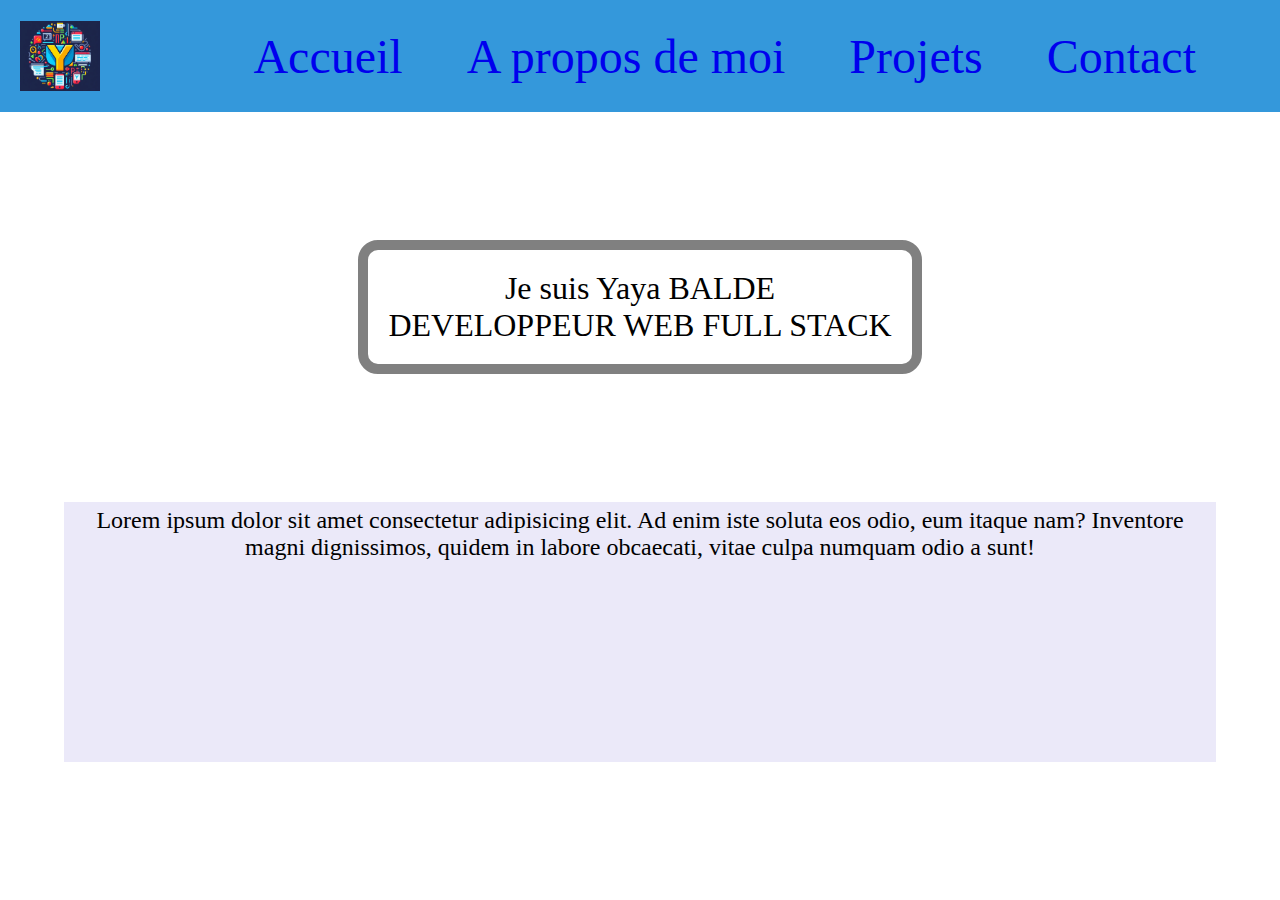
<file: index.html>
<!DOCTYPE html>
<html lang="en">
<head>
    <meta charset="UTF-8">
    <meta name="viewport" content="width=device-width, initial-scale=1.0">
    <link rel="stylesheet" href="style.css">
    <title>Document</title>
</head>
<body>
    <header>
        <img src="images/logo.png" alt="logo">
        <ul id="ul_navbar">
            <a href="index.html" id="accueil"><li>Accueil</li></a>
            <a href="about_me.html" id="about"><li>A propos de moi</li></a>
            <a href="projets.html" id="projets"><li>Projets</li></a>
            <a href="contact.html" id="contact"><li>Contact</li></a>
        </ul>
    </header>
    <section id="section">
        <div id="principal_title">
            <P>Je suis Yaya BALDE</P>
            <p>DEVELOPPEUR WEB FULL STACK</p>
        </div>
        <div id="presentation"> 
            <!-- a changer par la suite -->
            <p>Lorem ipsum dolor sit amet consectetur adipisicing elit. Ad enim iste soluta eos odio, eum itaque nam? Inventore magni dignissimos, quidem in labore obcaecati, vitae culpa numquam odio a sunt!</p>
        </div>
    </section>
</body>
</html>
</file>
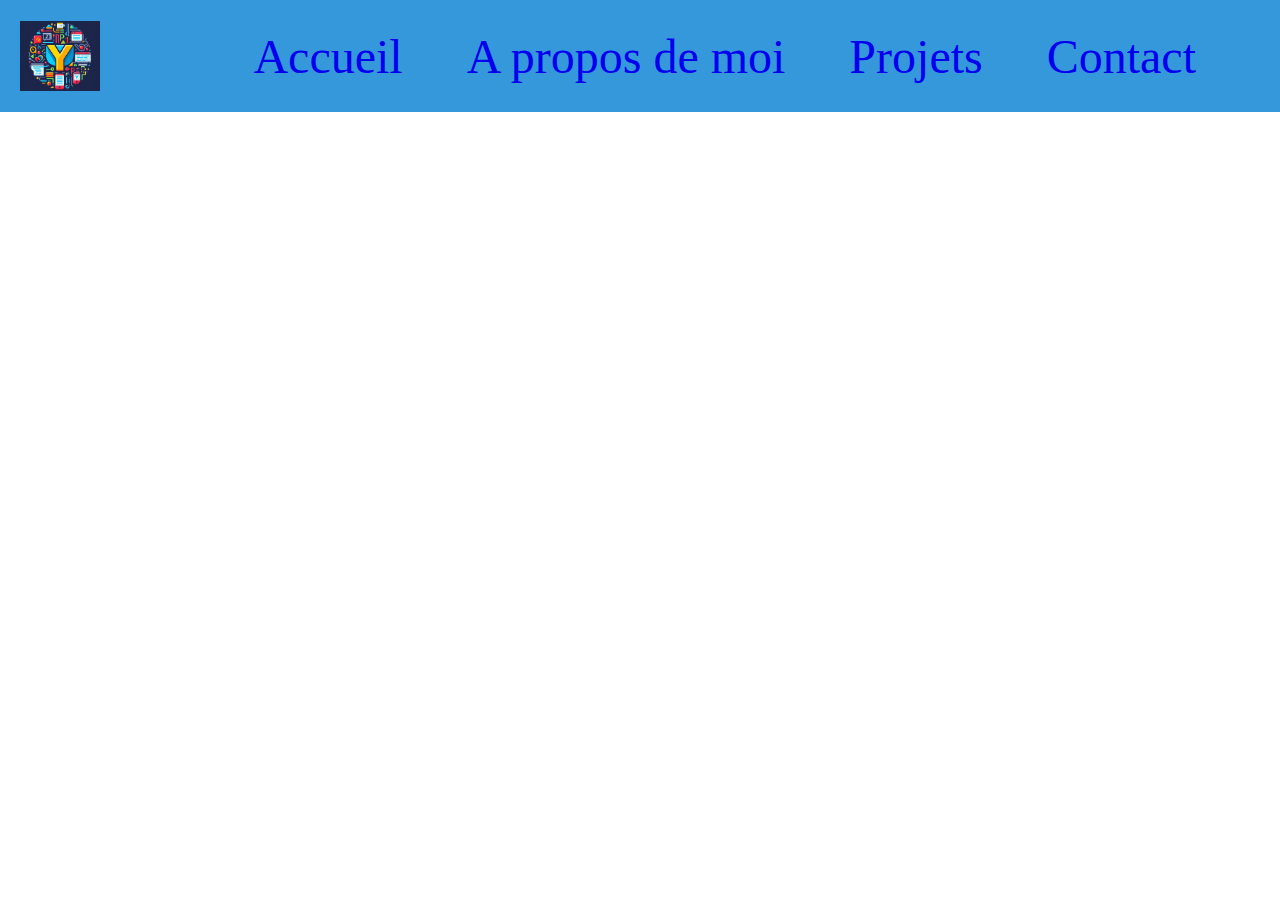
<file: about_me.html>
<!DOCTYPE html>
<html lang="en">
<head>
    <meta charset="UTF-8">
    <meta name="viewport" content="width=device-width, initial-scale=1.0">
    <link rel="stylesheet" href="style.css">
    <title>About</title>
</head>
<body>
    <header>
        <img src="images/logo.png" alt="logo">
        <ul id="ul_navbar">
            <a href="index.html"><li>Accueil</li></a>
            <a href="about_me.html"><li>A propos de moi</li></a>
            <a href="projets.html"><li>Projets</li></a>
            <a href="contact.html"><li>Contact</li></a>
        </ul>
</header>
</body>
</html>
</file>
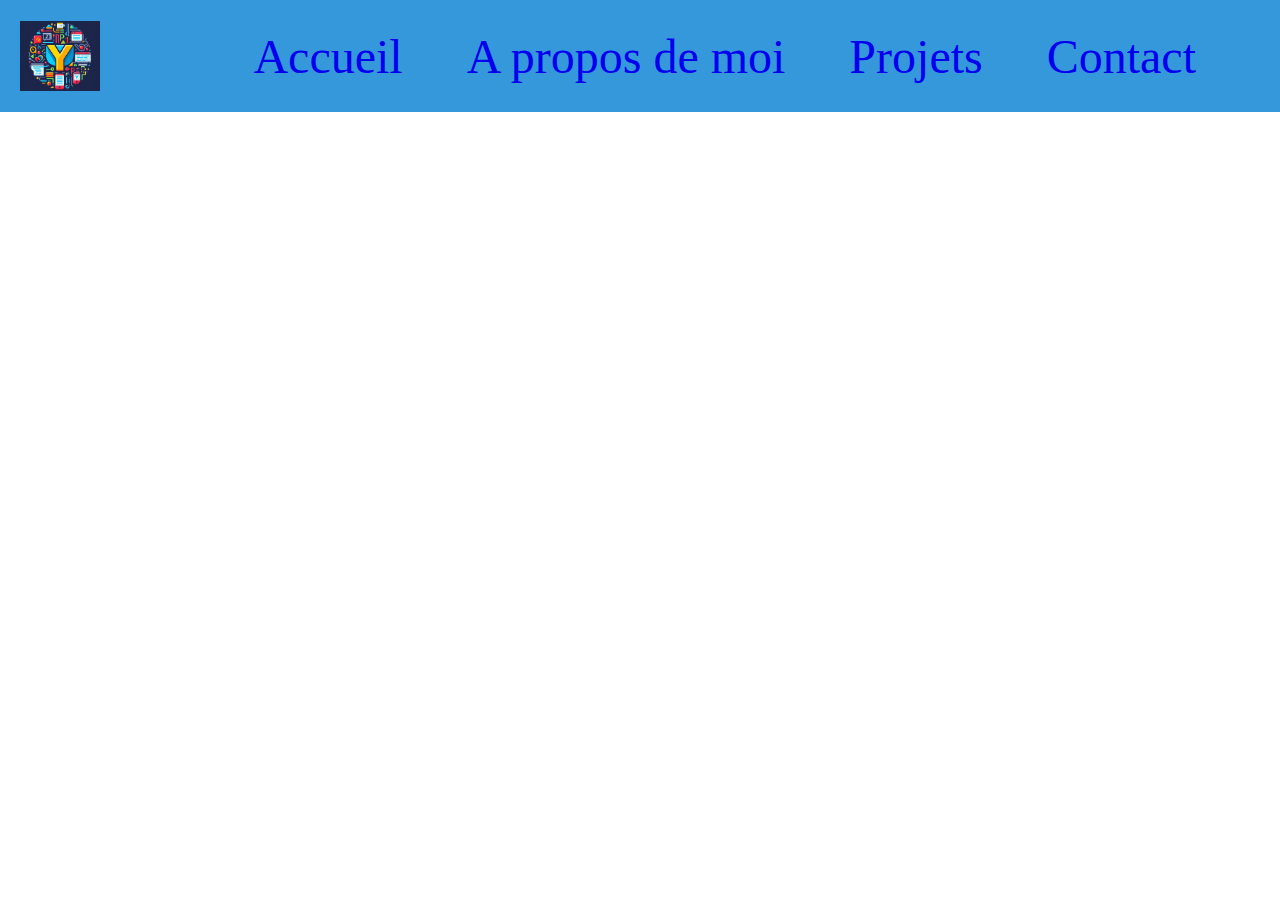
<file: contact.html>
<!DOCTYPE html>
<html lang="en">
<head>
    <meta charset="UTF-8">
    <meta name="viewport" content="width=device-width, initial-scale=1.0">
    <link rel="stylesheet" href="style.css">
    <title>Contact</title>
</head>
<body>
    <header>
        <img src="images/logo.png" alt="logo">
        <ul id="ul_navbar">
            <a href="index.html"><li>Accueil</li></a>
            <a href="about_me.html"><li>A propos de moi</li></a>
            <a href="projets.html"><li>Projets</li></a>
            <a href="contact.html"><li>Contact</li></a>
        </ul>
</header>
</body>
</html>
</file>
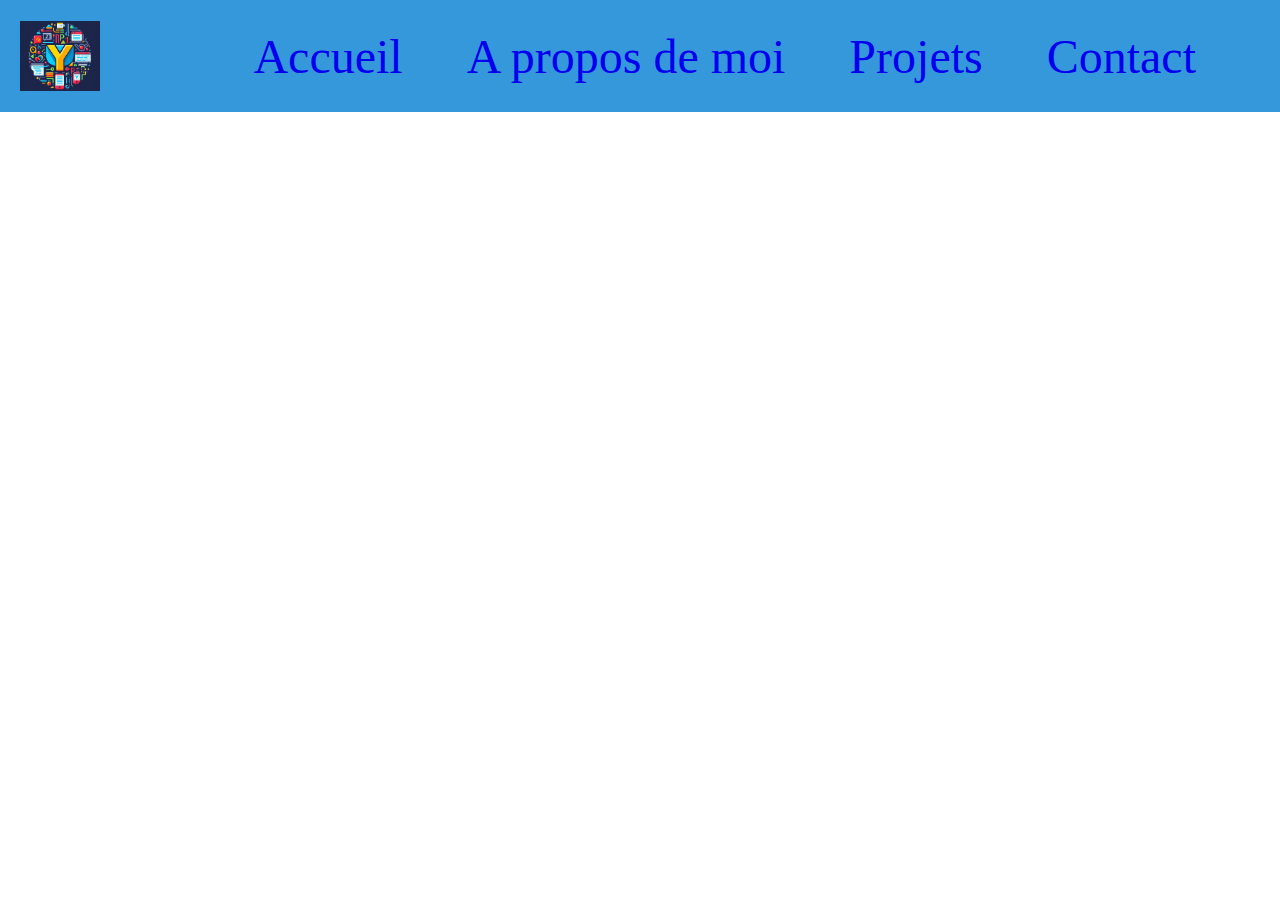
<file: projets.html>
<!DOCTYPE html>
<html lang="en">
<head>
    <meta charset="UTF-8">
    <meta name="viewport" content="width=device-width, initial-scale=1.0">
    <link rel="stylesheet" href="style.css">
    <title>Projets</title>
</head>
<body>
    <header>
        <img src="images/logo.png" alt="logo">
        <ul id="ul_navbar">
            <a href="index.html"><li>Accueil</li></a>
            <a href="about_me.html"><li>A propos de moi</li></a>
            <a href="projets.html"><li>Projets</li></a>
            <a href="contact.html"><li>Contact</li></a>
        </ul>
</header>
</body>
</html>
</file>
<file: style.css>
*{
    margin: 0;
}
header {
    background-color: #3498db;
    color: white;
    text-align: left;
    padding: 20px;
    height: 7em;
}
img{
    width: 80px;
    height:70px;
}
#ul_navbar{
    display: flex;
    justify-content: space-evenly;
    list-style: none;
    font-size: 20px;
    text-decoration: none;
}
a{
    text-decoration: none;
}
a:hover{
    animation: lien 5s forwards;
}

/* MEDIA QUERIES */

/* Format smartphone */
@media screen and (max-width: 400px) {
    header{
        height: 8vh;
        width: 100vw;
        margin: auto;
        display: flex;
        justify-content: space-between;
    }
    #ul_navbar{
        display: flex;
        flex-direction: column;
        text-align: right;
    }

    #accueil{
        animation: lien 5s forwards infinite;
    }
    @keyframes lien {
        0% {
            transform: scale(1);
            font-family: 'Franklin Gothic Medium', 'Arial Narrow', Arial, sans-serif;
        }
        50% {
            transform: scale(0.5);
            font-family: 'Franklin Gothic Medium', 'Arial Narrow', Arial, sans-serif;
        }
        100% {
            transform: scale(0.8);
            font-family: 'Franklin Gothic Medium', 'Arial Narrow', Arial, sans-serif;
    
        }
    }
    #about{
        animation: lien 5s forwards infinite 1s;
    }
    @keyframes lien {
        0% {
            transform: scale(1);
            font-family: 'Franklin Gothic Medium', 'Arial Narrow', Arial, sans-serif;
        }
        50% {
            transform: scale(0.5);
            font-family: 'Franklin Gothic Medium', 'Arial Narrow', Arial, sans-serif;
        }
        100% {
            transform: scale(0.8);
            font-family: 'Franklin Gothic Medium', 'Arial Narrow', Arial, sans-serif;
    
        }
    }
    #projets{
        animation: lien 5s forwards infinite 2s;
    }
    @keyframes lien {
        0% {
            transform: scale(1);
            font-family: 'Franklin Gothic Medium', 'Arial Narrow', Arial, sans-serif;
        }
        50% {
            transform: scale(0.5);
            font-family: 'Franklin Gothic Medium', 'Arial Narrow', Arial, sans-serif;
        }
        100% {
            transform: scale(0.8);
            font-family: 'Franklin Gothic Medium', 'Arial Narrow', Arial, sans-serif;
    
        }
    }
    #contact{
        animation: lien 5s steps(5, end) infinite 3s;
    }
    @keyframes lien {
        0% {
            transform: scale(1);
            font-family: 'Franklin Gothic Medium', 'Arial Narrow', Arial, sans-serif;
        }
        50% {
            transform: scale(0.5);
            font-family: 'Franklin Gothic Medium', 'Arial Narrow', Arial, sans-serif;
        }
        100% {
            transform: scale(0.8);
            font-family: 'Franklin Gothic Medium', 'Arial Narrow', Arial, sans-serif;
    
        }
    }
    section{
        display: flex;
        flex-direction: column;
        align-items: center;
        margin: auto;
        width: 100vw;
        justify-content: center;
    }
    #principal_title{
        text-align: center;
        border: solid 5px gray;
        border-radius: 10px;
        padding: 5px;
        /* margin: 3em; */
    }
    #presentation{
        background-color: rgb(235, 233, 249);
        padding: 5px;
        height: 25vh;
        width: 100px;
        margin: auto;
        text-align: center;
        font-size: x-large;
        width: 100%;
    }
}

/* Format tablette */
@media screen and (min-width: 401px) and (max-width: 999px) {
    header{
        height: 20em;
        height: 20%;
    }
    #ul_navbar{
        display: flex;
        flex-direction: column;
        text-align: right;
        font-size: 3em;
    }
    li{
        margin-right: 5vw;
    }
    #accueil{
        animation: lien 5s forwards infinite;
    }
    @keyframes lien {
        0% {
            transform: scale(1);
            font-family: 'Franklin Gothic Medium', 'Arial Narrow', Arial, sans-serif;
        }
        50% {
            transform: scale(0.7);
            font-family: 'Franklin Gothic Medium', 'Arial Narrow', Arial, sans-serif;
        }
        100% {
            transform: scale(1);
            font-family: 'Franklin Gothic Medium', 'Arial Narrow', Arial, sans-serif;
    
        }
    }
    #about{
        animation: lien 5s forwards infinite 1s;
    }
    @keyframes lien {
        0% {
            transform: scale(1);
            font-family: 'Franklin Gothic Medium', 'Arial Narrow', Arial, sans-serif;
        }
        50% {
            transform: scale(0.7);
            font-family: 'Franklin Gothic Medium', 'Arial Narrow', Arial, sans-serif;
        }
        100% {
            transform: scale(1);
            font-family: 'Franklin Gothic Medium', 'Arial Narrow', Arial, sans-serif;
    
        }
    }
    #projets{
        animation: projets 5s forwards infinite 2s;
    }
    @keyframes projets {
        0% {
            transform: scale(1);
            font-family: 'Franklin Gothic Medium', 'Arial Narrow', Arial, sans-serif;
        }
        50% {
            transform: scale(0.7);
            font-family: 'Franklin Gothic Medium', 'Arial Narrow', Arial, sans-serif;
        }
        100% {
            transform: scale(1);
            font-family: 'Franklin Gothic Medium', 'Arial Narrow', Arial, sans-serif;
    
        }
    }
    #contact{
        animation: contact 5s forwards infinite 3s;
    }
    @keyframes contact {
        0% {
            transform: scale(1);
            font-family: 'Franklin Gothic Medium', 'Arial Narrow', Arial, sans-serif;
        }
        50% {
            transform: scale(0.7);
            font-family: 'Franklin Gothic Medium', 'Arial Narrow', Arial, sans-serif;
        }
        100% {
            transform: scale(1);
            font-family: 'Franklin Gothic Medium', 'Arial Narrow', Arial, sans-serif;
    
        }
    }
    section{
        display: flex;
        flex-direction: column;
        align-items: center;
        width: 90%;
        margin: auto;
    }
    #principal_title{
        text-align: center;
        border: solid 10px gray;
        border-radius: 20px;
        padding: 10px;
        margin: 4em;
        font-size: xx-large;
    }
    #presentation{
        background-color: rgb(235, 233, 249);
        padding: 5px;
        height: 250px;
        text-align: center;
        font-size: x-large;
    }
}

/* Format PC */
@media screen and (min-width: 1000px) {
    header{
        height: 8vh;
        display: flex;
        justify-content: space-between;
        align-items: center;

        /* height: 20%; */
    }
    #ul_navbar{
        display: flex;
        font-size: 3em;
    }
    li{
        margin-right: 5vw;
    }
    a:hover{
        animation: lien 5s forwards;
    }
    @keyframes lien {
        0% {
            transform: scale(1);
            font-family: 'Franklin Gothic Medium', 'Arial Narrow', Arial, sans-serif;
        }
        50% {
            transform: scale(2);
            font-family: 'Franklin Gothic Medium', 'Arial Narrow', Arial, sans-serif;
        }
        100% {
            transform: scale(1.5);
            font-family: 'Franklin Gothic Medium', 'Arial Narrow', Arial, sans-serif;
    
        }
    }
    section{
        display: flex;
        flex-direction: column;
        align-items: center;
        width: 90%;
        margin: auto;
    }
    #principal_title{
        text-align: center;
        border: solid 10px gray;
        border-radius: 20px;
        padding: 20px;
        margin: 4em;
        font-size: xx-large;
    }
    #presentation{
        background-color: rgb(235, 233, 249);
        padding: 5px;
        height: 250px;
        text-align: center;
        font-size: x-large;
    }
}
</file>
